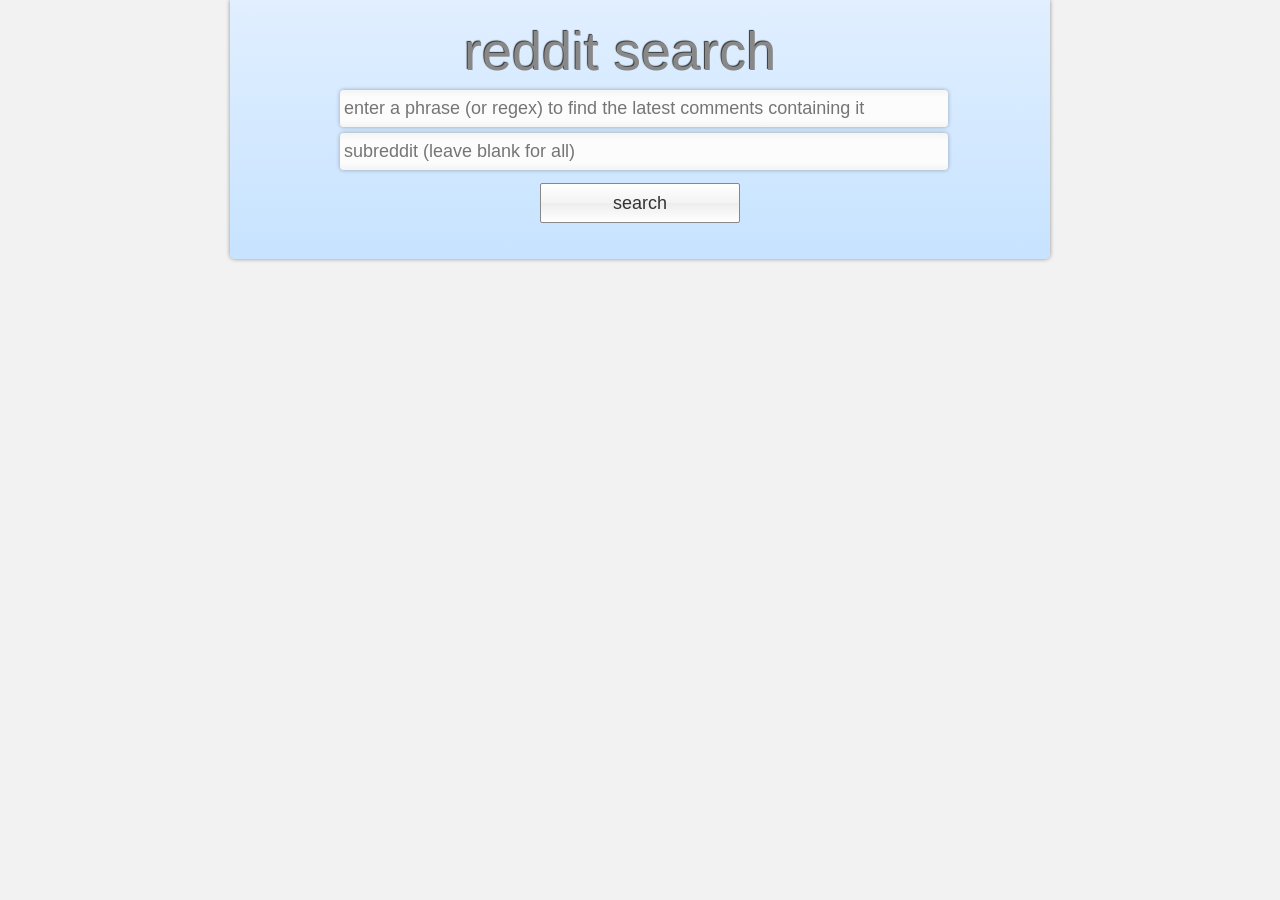
<file: examples/search/index.html>
<!DOCTYPE html>
<html>
    <head>
        <title>reddit search</title>
        <link rel="stylesheet" type="text/css" href="css/style.css" />
        <script type="text/javascript" src="js/reddit.js"></script>
        <script type="text/javascript" src="js/index.js"></script>
    </head>
    <body>
        <div id="container">
            <div id="title">reddit search</div>
            <form id="searchform" target="searchtarget">
                <input id="searchfield" class="textInput" type="text" placeholder="enter a phrase (or regex) to find the latest comments containing it" />
                <br />
                <input id="subredditfield" class="textInput" type="text" placeholder="subreddit (leave blank for all)" />
                <br />
                <input id="searchbutton" type="submit" value="search" />
            </form>
            <div id="resultcount"></div>
            <div id="loadingimage"></div>
        </div>
        <iframe class="targetiframe" name="searchtarget"></iframe>
    </body>
</html>
</file>
<file: examples/search/css/style.css>
html {
    min-height: 100%;
    font-family: arial;
}

body {
    min-height: 100%;
    padding-top: 0px;
    padding-bottom: 0px;
    padding-left: 0px;
    padding-right: 0px;
    margin-top: 0px;
    margin-bottom: 0px;
    margin-left: 0px;
    margin-right: 0px;
    background: #f2f2f2;
}

a {
    color: #369;
    font-style: bold;
}

a:visited {
    color: #369;
}

#title {
    color: #888;
    font-size: 54px;
    text-shadow: -1px -1px 1px #333;
    margin-top: 10px;
    margin-bottom: 5px;
    margin-left: 224px;
    width: 352px;
    cursor: default;
}

#container {
    width: 800px;
    margin: auto;
    background: #eee;
    border-radius: 0px 0px 5px 5px;
    padding: 10px;
    box-shadow: 0px 0px 4px rgba(0,0,0,0.4);
    -webkit-box-shadow: 0px 0px 4px rgba(0,0,0,0.4);
    -moz-box-shadow: 0px 0px 4px rgba(0,0,0,0.4);
    filter: progid:DXImageTransform.Microsoft.dropShadow(color=rgba(0,0,0,0.4), offX=0px, offY=0px, positive=true);
    background: #e1efff;
    background: -moz-linear-gradient(top, #e1efff 0%, #c7e3ff 100%);
    background: -webkit-gradient(linear, left top, left bottom, color-stop(0%,#e1efff), color-stop(100%,#c7e3ff));
    background: -webkit-linear-gradient(top, #e1efff 0%,#c7e3ff 100%);
    background: -o-linear-gradient(top, #e1efff 0%,#c7e3ff 100%);
    background: -ms-linear-gradient(top, #e1efff 0%,#c7e3ff 100%);
    background: linear-gradient(top, #e1efff 0%,#c7e3ff 100%);
    filter: progid:DXImageTransform.Microsoft.gradient( startColorstr='#e1efff', endColorstr='#c7e3ff',GradientType=0 );
}

#searchform {
    width: 600px;
    margin: auto;
}

.textInput {
    width: 600px;
    outline: 0px;
    border: 0px;
    font-size: 18px;
    padding: 8px 4px;
    margin-top: 3px;
    margin-bottom: 3px;
    border-radius: 4px;
    box-shadow: 0px 0px 4px rgba(0,0,0,0.3);
    -webkit-box-shadow: 0px 0px 4px rgba(0,0,0,0.3);
    -moz-box-shadow: 0px 0px 4px rgba(0,0,0,0.3);
    filter: progid:DXImageTransform.Microsoft.dropShadow(color=rgba(0,0,0,0.3), offX=0px, offY=0px, positive=true);
    background: rgb(244,244,244);
    background: -moz-linear-gradient(top, rgba(244,244,244,1) 0%, rgba(252,252,252,1) 20%, rgba(252,252,252,1) 80%, rgba(244,244,244,1) 100%);
    background: -webkit-gradient(linear, left top, left bottom, color-stop(0%,rgba(244,244,244,1)), color-stop(20%,rgba(252,252,252,1)), color-stop(80%,rgba(252,252,252,1)), color-stop(100%,rgba(244,244,244,1)));
    background: -webkit-linear-gradient(top, rgba(244,244,244,1) 0%,rgba(252,252,252,1) 20%,rgba(252,252,252,1) 80%,rgba(244,244,244,1) 100%);
    background: -o-linear-gradient(top, rgba(244,244,244,1) 0%,rgba(252,252,252,1) 20%,rgba(252,252,252,1) 80%,rgba(244,244,244,1) 100%);
    background: -ms-linear-gradient(top, rgba(244,244,244,1) 0%,rgba(252,252,252,1) 20%,rgba(252,252,252,1) 80%,rgba(244,244,244,1) 100%);
    background: linear-gradient(top, rgba(244,244,244,1) 0%,rgba(252,252,252,1) 20%,rgba(252,252,252,1) 80%,rgba(244,244,244,1) 100%);
    filter: progid:DXImageTransform.Microsoft.gradient( startColorstr='#f4f4f4', endColorstr='#f4f4f4',GradientType=0 );
}

.textInput:focus {
    box-shadow: 0px 0px 4px rgba(0,0,0,0.6);
    -webkit-box-shadow: 0px 0px 4px rgba(0,0,0,0.6);
    -moz-box-shadow: 0px 0px 4px rgba(0,0,0,0.6);
    filter: progid:DXImageTransform.Microsoft.dropShadow(color=rgba(0,0,0,0.6), offX=0px, offY=0px, positive=true);
}

#searchbutton {
    color: #333;
    width: 200px;
    height: 40px;
    font-size: 18px;
    margin-top: 10px;
    margin-bottom: 10px;
    margin-left: 200px;
    outline: 0px;
    border: 1px;
    border-style: solid;
    border-color: #888;
    border-radius: 2px;
    background: #ffffff;
    background: -moz-linear-gradient(top, #ffffff 0%, #f3f3f3 50%, #ededed 51%, #ffffff 100%);
    background: -webkit-gradient(linear, left top, left bottom, color-stop(0%,#ffffff), color-stop(50%,#f3f3f3), color-stop(51%,#ededed), color-stop(100%,#ffffff));
    background: -webkit-linear-gradient(top, #ffffff 0%,#f3f3f3 50%,#ededed 51%,#ffffff 100%);
    background: -o-linear-gradient(top, #ffffff 0%,#f3f3f3 50%,#ededed 51%,#ffffff 100%);
    background: -ms-linear-gradient(top, #ffffff 0%,#f3f3f3 50%,#ededed 51%,#ffffff 100%);
    background: linear-gradient(top, #ffffff 0%,#f3f3f3 50%,#ededed 51%,#ffffff 100%);
    filter: progid:DXImageTransform.Microsoft.gradient( startColorstr='#ffffff', endColorstr='#ffffff',GradientType=0 );
}

#searchbutton:hover {
    border-color: #000000;
}

#searchbutton:active {
    background: #fafafa;
    background: -moz-linear-gradient(top, #fafafa 0%, #eeeeee 50%, #e8e8e8 51%, #fafafa 100%);
    background: -webkit-gradient(linear, left top, left bottom, color-stop(0%,#fafafa), color-stop(50%,#eeeeee), color-stop(51%,#e8e8e8), color-stop(100%,#fafafa));
    background: -webkit-linear-gradient(top, #fafafa 0%,#eeeeee 50%,#e8e8e8 51%,#fafafa 100%);
    background: -o-linear-gradient(top, #fafafa 0%,#eeeeee 50%,#e8e8e8 51%,#fafafa 100%);
    background: -ms-linear-gradient(top, #fafafa 0%,#eeeeee 50%,#e8e8e8 51%,#fafafa 100%);
    background: linear-gradient(top, #fafafa 0%,#eeeeee 50%,#e8e8e8 51%,#fafafa 100%);
    filter: progid:DXImageTransform.Microsoft.gradient( startColorstr='#fafafa', endColorstr='#fafafa',GradientType=0 );
}

#results {
    margin-top: 10px;
    border-radius: 5px;
    border: 1px;
    border-style: solid;
    border-color: #888;
    background: rgb(249,249,249);
    background: -moz-linear-gradient(top, rgba(249,249,249,1) 0%, rgba(252,252,252,1) 50%, rgba(249,249,249,1) 100%);
    background: -webkit-gradient(linear, left top, left bottom, color-stop(0%,rgba(249,249,249,1)), color-stop(50%,rgba(252,252,252,1)), color-stop(100%,rgba(249,249,249,1)));
    background: -webkit-linear-gradient(top, rgba(249,249,249,1) 0%,rgba(252,252,252,1) 50%,rgba(249,249,249,1) 100%);
    background: -o-linear-gradient(top, rgba(249,249,249,1) 0%,rgba(252,252,252,1) 50%,rgba(249,249,249,1) 100%);
    background: -ms-linear-gradient(top, rgba(249,249,249,1) 0%,rgba(252,252,252,1) 50%,rgba(249,249,249,1) 100%);
    background: linear-gradient(top, rgba(249,249,249,1) 0%,rgba(252,252,252,1) 50%,rgba(249,249,249,1) 100%);
    filter: progid:DXImageTransform.Microsoft.gradient( startColorstr='#f9f9f9', endColorstr='#f9f9f9',GradientType=0 );
}

.resultfirst {
    padding: 15px;
}

.result {
    border-top: 1px;
    border-bottom: 0px;
    border-left: 0px;
    border-right: 0px;
    border-style: solid;
    border-color: #888;
    padding: 15px;
}

.resultinfo {
    font-size: 11px;
    color: #333;
}

.highlight {
    color: orangered;
}

#loadingimage {
    background-image: url('../images/loading.gif');
    width: 16px;
    height: 11px;
    margin: auto;
    margin-top: 5px;
}

#resultcount {
    color: #333;
    font-size: 11px;
}

.targetiframe {
    width: 0px;
    height: 0px;
    visibility: hidden;
}
</file>
